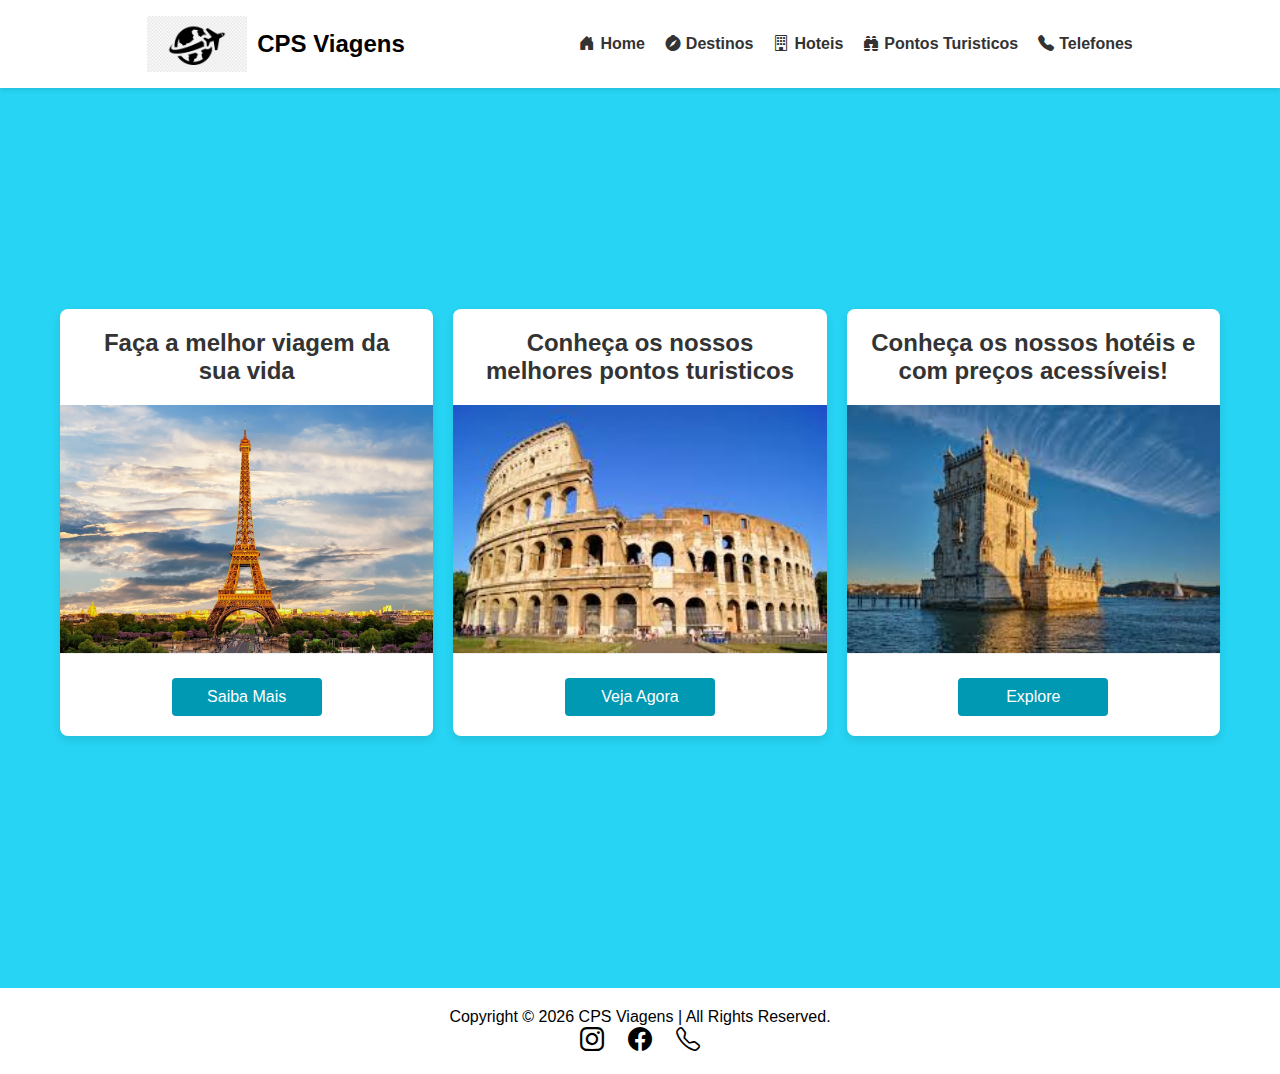
<file: Projeto/frontend/html/index.html>
<!DOCTYPE html>
<html lang="en">
<head>
    <meta charset="UTF-8">
    <meta name="viewport" content="width=device-width, initial-scale=1.0">
    <link rel="stylesheet" href="../css/index.css">
    <link rel="shortcut icon" type="imagex/png" href="../img/logo.png">
    <link rel="stylesheet" href="https://cdn.jsdelivr.net/npm/bootstrap-icons@1.11.3/font/bootstrap-icons.min.css">
    <script src="../javascript/copyright.js" defer></script>
    <title>Viagem</title>
</head>
<body>
    <header>
        <div class="container">
            <div class="logo">
                <img src="../img/logo.png" alt="logo">
                <h1>CPS Viagens</h1>
            </div>
            <nav class="navbar">
                <ul>
                    <li><a href="../html/index.html"><i class="bi bi-house-door-fill"></i>Home</a></li>
                    <li><a href="../html/destino.html"><i class="bi bi-compass-fill"></i>Destinos</a></li>
                    <li><a href="../html/hoteis.html"><i class="bi bi-building"></i>Hoteis</a></li>
                    <li><a href="../html/ponto_turistico.html"><i class="bi bi-binoculars-fill"></i>Pontos Turisticos</a></li>
                    <li><a href="../html/telefone.html"><i class="bi bi-telephone-fill"></i>Telefones</a></li>
                </ul>
            </nav>
        </div>
    </header>

    <main>
        <div class="container">
            <div class="card">
                <h2>Faça a melhor viagem da sua vida</h2>
                <img src="../img/paris.jpg" alt="Paris">
                <a href="./destino.html" class="btn">Saiba Mais</a>
            </div>
            <div class="card">
                <h2>Conheça os nossos melhores pontos turisticos</h2>
                <img src="../img/placas.jpg" alt="Placas">
                <a href="./ponto_turistico.html" class="btn">Veja Agora</a>
            </div>
            <div class="card">
                <h2>Conheça os nossos hotéis e com preços acessíveis!</h2>
                <img src="../img/praia.jpg" alt="Hotéis">
                <a href="./hoteis.html" class="btn">Explore</a>
            </div>
        </div>
    </main>
    <footer>
        <p id="copyright"></p>
        <div>
            <i class="bi bi-instagram"></i>
            <i class="bi bi-facebook"></i>
           <a href="./telefone.html"><i class="bi bi-telephone"></i></a>
        </div>
    </footer>
</body>
</html>
</file>
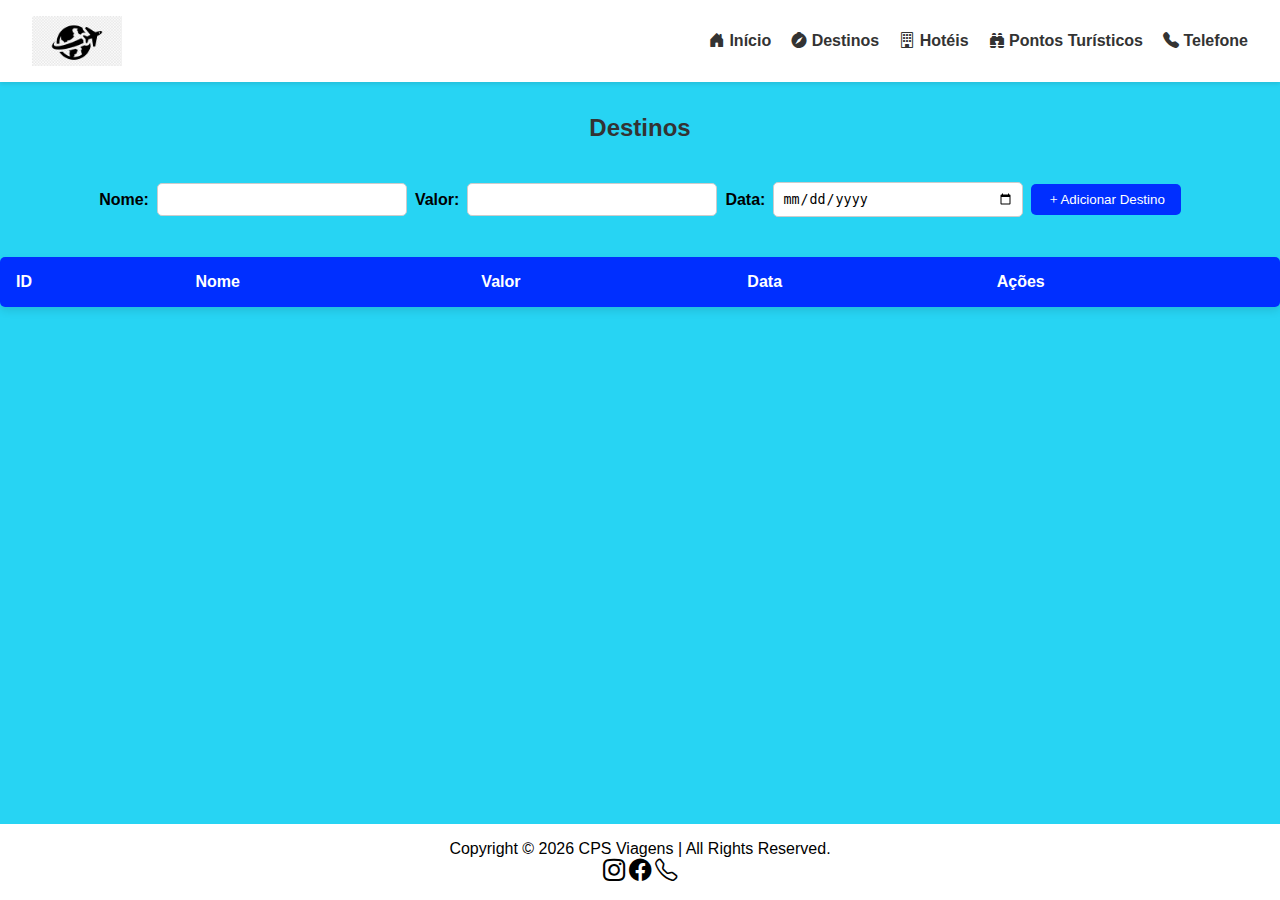
<file: Projeto/frontend/html/destino.html>
<!DOCTYPE html>
<html lang="pt-br">
<head>
    <meta charset="UTF-8">
    <meta name="viewport" content="width=device-width, initial-scale=1.0">
    <link rel="stylesheet" href="../css/destino.css">
    <link rel="shortcut icon" type="image/png" href="../img/logo.png">
    <link rel="stylesheet" href="https://cdn.jsdelivr.net/npm/bootstrap-icons@1.11.3/font/bootstrap-icons.min.css">
    <title>Viagem</title>
</head>
<body loaditens()>
    <header>
        <img src="../img/logo.png" alt="logo">
        <nav class="btn-topo">
            <ul>
                <li><a href="../html/index.html"><i class="bi bi-house-door-fill"></i> Início</a></li>
                <li id="destinosMenu"><a href="../html/destino.html"><i class="bi bi-compass-fill"></i> Destinos</a></li>
                <li id="hoteisMenu"><a href="../html/hoteis.html"><i class="bi bi-building"></i> Hotéis</a></li>
                <li id="pontosMenu"><a href="../html/ponto_turistico.html"><i class="bi bi-binoculars-fill"></i> Pontos Turísticos</a></li>
                <li id="telefonesMenu"><a href="../html/telefone.html"><i class="bi bi-telephone-fill"></i> Telefone</a></li>
            </ul>
        </nav>
    </header>

    <main>
        
        <h2>Destinos</h2>
        <form id="formDestinos" onsubmit="event.preventDefault(); adicionarItemForm('destinos')">
            <label for="destinosNome">Nome:</label>
            <input type="text" id="destinosNome" name="nomeDestino">
            <label for="destinosValor">Valor:</label>
            <input type="number" id="destinosValor" name="valorDestino">
            <label for="destinosData">Data:</label>
            <input type="date" id="destinosData" name="dataDestino" placeholder="">
            <button type="submit"><i class="bi bi-plus"></i> Adicionar Destino</button>
        </form>
        <table>
            <thead>
                <tr>
                    <th>ID</th>
                    <th>Nome</th>
                    <th>Valor</th>
                    <th>Data</th>
                    <th>Ações</th>
                </tr>
            </thead>
            <tbody id="destinosTableBody">
                <!-- Dados dos destinos serão inseridos aqui dinamicamente -->
            </tbody>
        </table>
    </main>

    <footer>
        <p id="copyright"></p>
        <div>
            <i class="bi bi-instagram"></i>
            <i class="bi bi-facebook"></i>
            <i class="bi bi-telephone"></i>
        </div>
    </footer>
    
    <script src="../javascript/copyright.js" defer></script>
    <script src="../javascript/destino.js" defer></script>
</body>
</html>
</file>
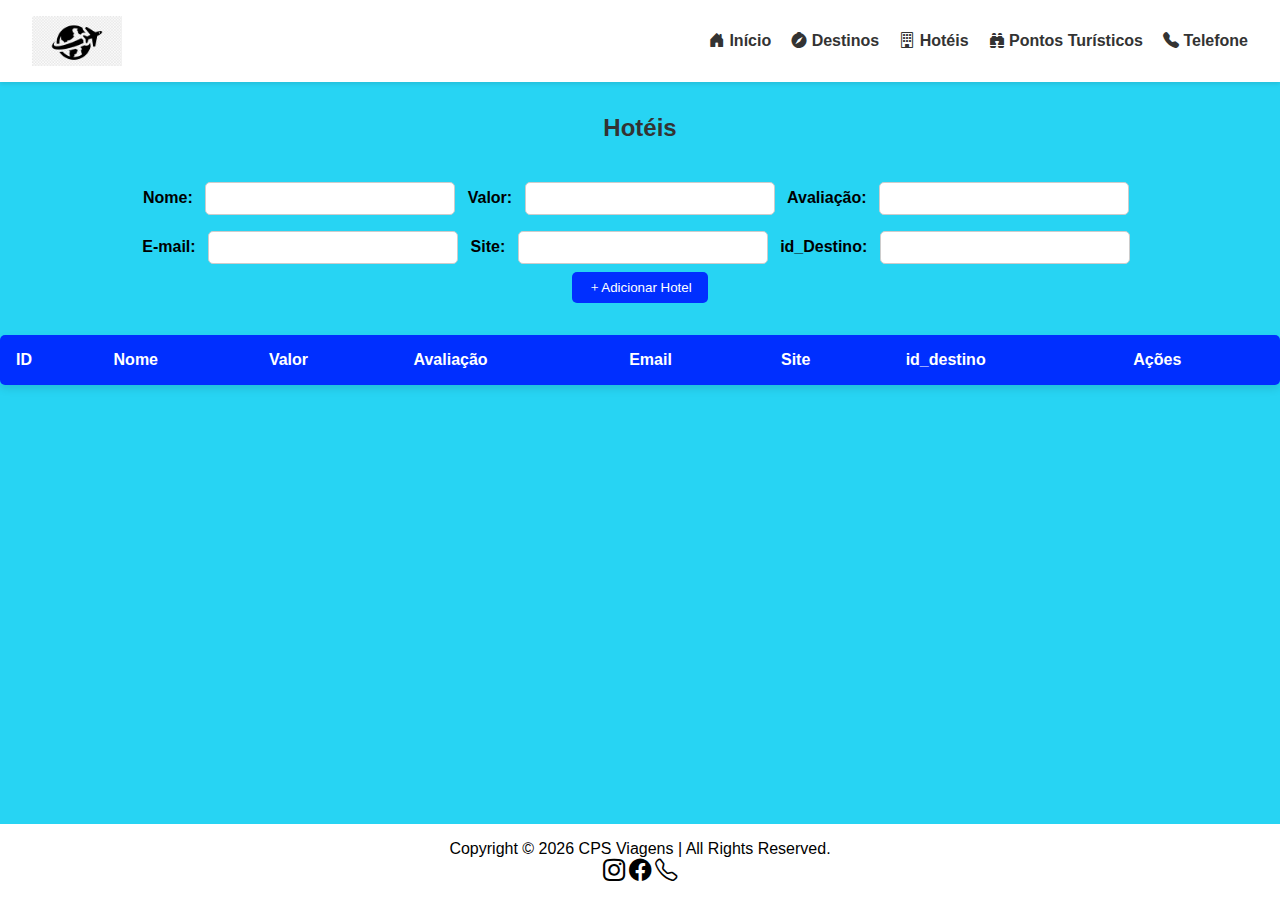
<file: Projeto/frontend/html/hoteis.html>
<!DOCTYPE html>
<html lang="pt-br">
<head>
    <meta charset="UTF-8">
    <meta name="viewport" content="width=device-width, initial-scale=1.0">
    <link rel="stylesheet" href="../css/hoteis.css">
    <link rel="shortcut icon" type="image/png" href="../img/logo.png">
    <link rel="stylesheet" href="https://cdn.jsdelivr.net/npm/bootstrap-icons@1.11.3/font/bootstrap-icons.min.css">
    <title>Viagem - Hotéis</title>
</head>
<body onload="loadItens()">
    <header>
        <img src="../img/logo.png" alt="logo">
        <nav class="btn-topo">
            <ul>
                <li><a href="../html/index.html"><i class="bi bi-house-door-fill"></i> Início</a></li>
                <li id="destinosMenu"><a href="../html/destino.html"><i class="bi bi-compass-fill"></i> Destinos</a></li>
                <li id="hoteisMenu"><a href="../html/hoteis.html"><i class="bi bi-building"></i> Hotéis</a></li>
                <li id="pontosMenu"><a href="../html/ponto_turistico.html"><i class="bi bi-binoculars-fill"></i> Pontos Turísticos</a></li>
                <li id="telefonesMenu"><a href="../html/telefone.html"><i class="bi bi-telephone-fill"></i> Telefone</a></li>
            </ul>
        </nav>
    </header>

    <main>
        <h2>Hotéis</h2>
        <form id="formHoteis">
            <div>
                <label for="nomeHotel" aria-label="Nome do Hotel">Nome:</label>
                <input type="text" id="nomeHotel" name="nomeHotel">
                
                <label for="valorHotel" aria-label="Valor do Hotel">Valor:</label>
                <input type="number" id="valorHotel" name="valorHotel">
    
                <label for="AvaliacaoHotel" aria-label="Avaliação do Hotel">Avaliação:</label>
                <input type="text" id="AvaliacaoHotel" name="AvaliacaoHotel">    
            </div>

            <div>
                <label for="emailHotel" aria-label="E-mail do Hotel">E-mail:</label>
                <input type="text" id="emailHotel" name="emailHotel">
    
                <label for="siteHotel" aria-label="Site do Hotel">Site:</label>
                <input type="text" id="siteHotel" name="siteHotel">
                
                <label for="id_destino" aria-label="ID do Destino">id_Destino:</label>
                <input type="text" id="id_destino" name="id_destino">    
            </div>

            <button type="submit"><i class="bi bi-plus"></i> Adicionar Hotel</button>
        </form>
        <table>
            <thead>
                <tr>
                    <th>ID</th>
                    <th>Nome</th>
                    <th>Valor</th>
                    <th>Avaliação</th>
                    <th>Email</th>
                    <th>Site</th>
                    <th>id_destino</th>
                    <th>Ações</th>
                </tr>
            </thead>
            <tbody id="hoteisTableBody">
                <!-- Dados dos hotéis serão inseridos aqui dinamicamente -->
            </tbody>
        </table>
        <p id="error-message" style="display: none; color: red;">Erro: Tabela de hotéis não encontrada.</p>
    </main>

    <footer>
        <p id="copyright"></p>
        <div>
            <i class="bi bi-instagram"></i>
            <i class="bi bi-facebook"></i>
            <i class="bi bi-telephone"></i>
        </div>
    </footer>
    
    <script src="../javascript/copyright.js" defer></script>
    <script src="../javascript/hoteis.js" defer></script>
</body>
</html>
</file>
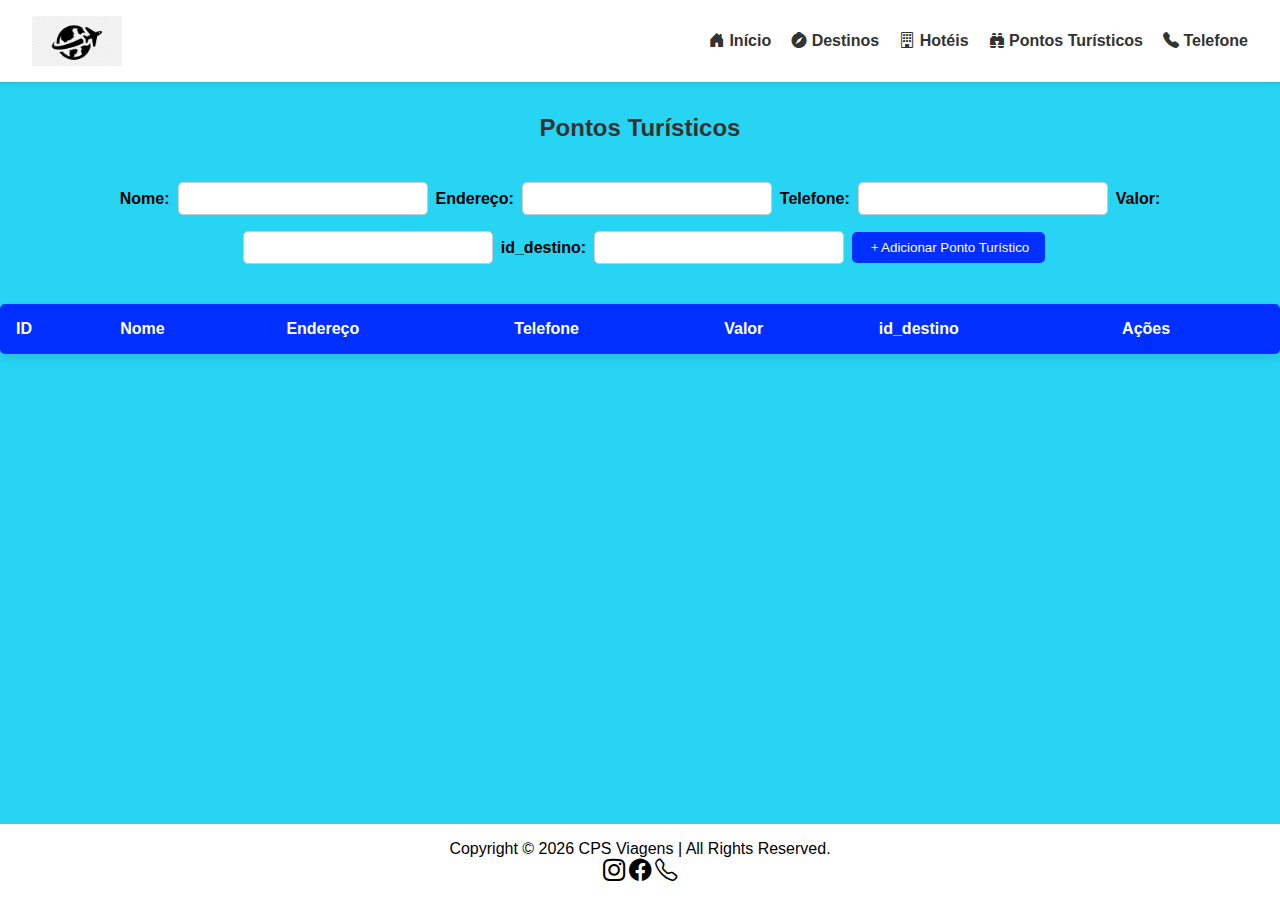
<file: Projeto/frontend/html/ponto_turistico.html>
<!DOCTYPE html>
<html lang="pt-br">
<head>
    <meta charset="UTF-8">
    <meta name="viewport" content="width=device-width, initial-scale=1.0">
    <link rel="stylesheet" href="../css/pontoturistico.css">
    <link rel="shortcut icon" type="image/png" href="../img/logo.png">
    <link rel="stylesheet" href="https://cdn.jsdelivr.net/npm/bootstrap-icons@1.11.3/font/bootstrap-icons.min.css">
    <title>Viagem - Pontos Turísticos</title>
    <script src="../javascript/copyright.js" defer></script>
    <script src="../javascript/pontos_turisticos.js" defer></script>
</head>
<body onload="loadItens()">
    <header>
        <img src="../img/logo.png" alt="logo">
        <nav class="btn-topo">
            <ul>
                <li><a href="../html/index.html"><i class="bi bi-house-door-fill"></i> Início</a></li>
                <li id="destinosMenu"><a href="../html/destino.html"><i class="bi bi-compass-fill"></i> Destinos</a></li>
                <li id="hoteisMenu"><a href="../html/hoteis.html"><i class="bi bi-building"></i> Hotéis</a></li>
                <li id="pontosMenu"><a href="../html/ponto_turistico.html"><i class="bi bi-binoculars-fill"></i> Pontos Turísticos</a></li>
                <li id="telefonesMenu"><a href="../html/telefone.html"><i class="bi bi-telephone-fill"></i> Telefone</a></li>
            </ul>
        </nav>
    </header>

    <main>
        <h2>Pontos Turísticos</h2>
        <form id="formPontosTuristicos">
            <label for="nomePontoTuristico">Nome:</label>
            <input type="text" id="nomePontoTuristico" name="nomePontoTuristico">

            <label for="enderecoPontoTuristico">Endereço:</label>
            <input type="text" id="enderecoPontoTuristico" name="enderecoPontoTuristico">

            <label for="telefonePontoTuristico">Telefone:</label>
            <input type="text" id="telefonePontoTuristico" name="telefonePontoTuristico">

            <label for="valorPontoTuristico">Valor:</label>
            <input type="text" id="valorPontoTuristico" name="valorPontoTuristico">
            
            <label for="id_destino">id_destino:</label>
            <input type="text" id="id_destino" name="id_destino">
            
            <button type="submit"><i class="bi bi-plus"></i> Adicionar Ponto Turístico</button>
        </form>
        <table>
            <thead>
                <tr>
                    <th>ID</th>
                    <th>Nome</th>
                    <th>Endereço</th>
                    <th>Telefone</th>
                    <th>Valor</th>
                    <th>id_destino</th>
                    <th>Ações</th>
                </tr>
            </thead>
            <tbody id="pontos_turisticosTableBody">
                <!-- Dados dos pontos turísticos serão inseridos aqui dinamicamente -->
            </tbody>
        </table>
    </main>

    <footer>
        <p id="copyright"></p>
        <div>
            <i class="bi bi-instagram"></i>
            <i class="bi bi-facebook"></i>
            <i class="bi bi-telephone"></i>
        </div>
    </footer>
</body>
</html>
</file>
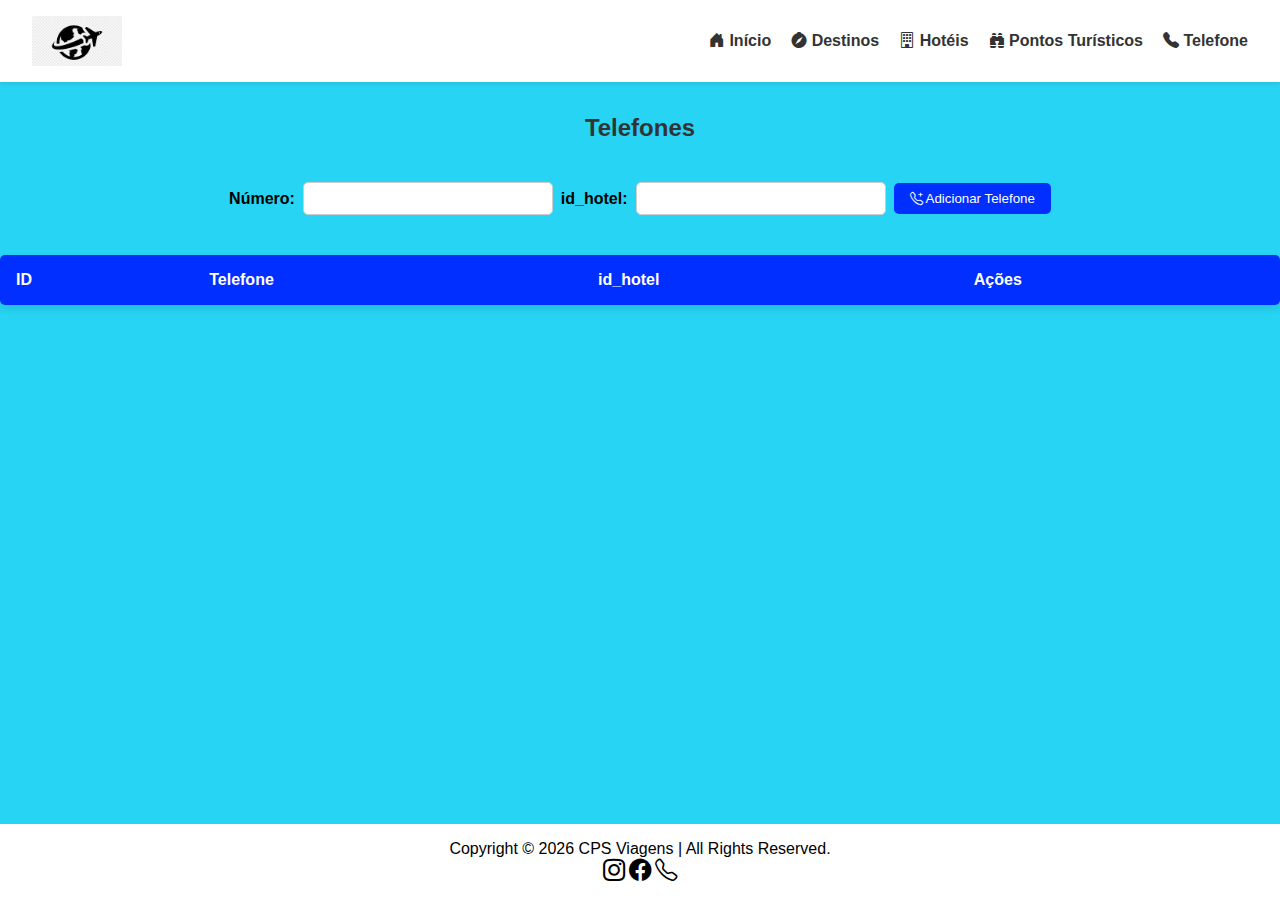
<file: Projeto/frontend/html/telefone.html>
<!DOCTYPE html>
<html lang="pt-br">
<head>
    <meta charset="UTF-8">
    <meta name="viewport" content="width=device-width, initial-scale=1.0">
    <link rel="stylesheet" href="../css/telefone.css">
    <link rel="shortcut icon" type="image/png" href="../img/logo.png">
    <link rel="stylesheet" href="https://cdn.jsdelivr.net/npm/bootstrap-icons@1.11.3/font/bootstrap-icons.min.css">
    <title>Viagem - Telefones</title>
</head>
<body>
    <header>
        <img src="../img/logo.png" alt="logo">
        <nav class="btn-topo">
            <ul>
                <li><a href="../html/index.html"><i class="bi bi-house-door-fill"></i> Início</a></li>
                <li id="destinosMenu"><a href="../html/destino.html"><i class="bi bi-compass-fill"></i> Destinos</a></li>
                <li id="hoteisMenu"><a href="../html/hoteis.html"><i class="bi bi-building"></i> Hotéis</a></li>
                <li id="pontosMenu"><a href="../html/ponto_turistico.html"><i class="bi bi-binoculars-fill"></i> Pontos Turísticos</a></li>
                <li id="telefonesMenu"><a href="../html/telefone.html"><i class="bi bi-telephone-fill"></i> Telefone</a></li>
            </ul>
        </nav>
    </header>

    <main>
        <h2>Telefones</h2>
        <form id="formTelefones">
            <label for="numeroTelefone">Número:</label>
            <input type="text" id="numeroTelefone" name="numeroTelefone">

            <label for="id_hotel">id_hotel:</label>
            <input type="text" id="id_hotel" name="id_hotel">

            <button type="button" id="adicionarTelefoneBtn"><i class="bi bi-telephone-plus"></i> Adicionar Telefone</button>
        </form>
        <table>
            <thead>
                <tr>
                    <th>ID</th>
                    <th>Telefone</th>
                    <th>id_hotel</th>
                    <th>Ações</th>
                </tr>
            </thead>
            <tbody id="telefonesTableBody">
                <!-- Dados dos telefones serão inseridos aqui dinamicamente -->
            </tbody>
        </table>
    </main>

    <footer>
        <p id="copyright"></p>
        <div>
            <i class="bi bi-instagram"></i>
            <i class="bi bi-facebook"></i>
            <i class="bi bi-telephone"></i>
        </div>
    </footer>
    <script src="../javascript/copyright.js" defer></script>
    <script src="../javascript/telefone.js" defer></script>
</body>
</html>
</file>
<file: Projeto/frontend/css/index.css>
* {
    margin: 0;
    padding: 0;
    box-sizing: border-box;
    text-decoration: none;
}

a{
    color: rgb(0, 0, 0);
}

body {
    font-family: Arial, sans-serif;
    background-color: #27d4f3;
}

header {
    background-color: #fff;
    box-shadow: 0 2px 4px rgba(0, 0, 0, 0.1);
    padding: 1rem 2rem;
    
}

.container {
    max-width: 1200px;
    margin: 0 auto;
    padding: 0 20px;
}

.logo {
    display: flex;
    align-items: center;
}

.logo img {
    width: 100px;
    height: auto;
}

.logo h1 {
    font-size: 1.5rem;
    font-weight: 600;
    margin-left: 10px;
}

.navbar ul {
    list-style-type: none;
    margin: 0;
    padding: 0;
    display: flex;
}

.navbar ul li {
    margin-right: 20px;
}

.navbar ul li:last-child {
    margin-right: 0;
}

.navbar ul li a {
    text-decoration: none;
    color: #333;
    font-weight: 600;
}

.navbar ul li a i {
    margin-right: 5px;
}

main {
    display: flex;
    justify-content: center;
    align-items: center;
    height: 100vh;
}

.container {
    display: flex;
    justify-content: space-around;
    align-items: center;
    flex-wrap: wrap;
    max-width: 1200px;
}

.card {
    background-color: #fff;
    box-shadow: 0 4px 8px rgba(0, 0, 0, 0.1);
    border-radius: 8px;
    overflow: hidden;
    margin-bottom: 30px;
    transition: transform 0.3s ease;
    width: calc(33.33% - 20px);
    margin-right: 20px;
    flex-grow: 1;
}

.card:last-child {
    margin-right: 0;
}

.card:hover {
    transform: translateY(-5px);
}

.card h2 {
    font-size: 1.5rem;
    margin: 20px;
    text-align: center;
    color: #333;
}

.card img {
    width: 100%;
    height: 100%;
    object-fit: cover;
    border-bottom: 1px solid #eee;
}

.card .btn {
    display: block;
    text-align: center;
    padding: 10px 20px;
    background-color:#0099b4;
    color: #fff;
    text-decoration: none;
    border-radius: 4px;
    margin: 20px auto;
    width: 150px;
}

footer {
    background-color: #fff;
    color: #000000;
    padding: 20px 0;
    text-align: center;
}

footer i {
    cursor: pointer;
}

footer i {
    margin: 0 10px;
    font-size: 1.5rem;
}

footer i:hover {
    color: #007bff;
}
</file>
<file: Projeto/frontend/css/destino.css>
* {
    margin: 0;
    padding: 0;
    box-sizing: border-box;
}

body {
    font-family: 'Poppins', sans-serif;
    margin: 0;
    padding: 0;
    background-color: #27d4f3;
    display: flex;
    flex-direction: column;
    min-height: 100vh;
}

header {
    background-color: #fff;
    box-shadow: 0 2px 4px rgba(0, 0, 0, 0.1);
    padding: 1rem 2rem;
    display: flex;
    justify-content: space-between;
    align-items: center;
}

header img {
    width: 90px;
    height: auto;
}

.btn-topo {
    margin-left: auto;
}

.btn-topo ul {
    list-style-type: none;
    margin: 0;
    padding: 0;
    display: flex;
}

.btn-topo ul li {
    margin-right: 20px;
}

.btn-topo ul li:last-child {
    margin-right: 0;
}

.btn-topo ul li a {
    text-decoration: none;
    color: #333;
    font-weight: 600;
    transition: color 0.3s ease;
}

.btn-topo ul li a:hover {
    color: #1b7de6;
}

main {
    padding: 2rem 0;
}

h2 {
    text-align: center;
    margin-bottom: 2rem;
    color: #333;
}

form {
    display: flex;
    flex-wrap: wrap;
    justify-content: center;
    margin-bottom: 2rem;
    align-items: center;
}

label {
    font-weight: 600;
}

input[type="text"],
input[type="number"],
input[type="date"] {
    width: 250px;
    padding: 0.5rem;
    margin: 0.5rem;
    border-radius: 5px;
    border: 1px solid #ccc;
    transition: border-color 0.3s ease;
}

button[type="submit"] {
    background-color: #002fff;
    color: #fff;
    border: none;
    padding: 0.5rem 1rem;
    border-radius: 5px;
    cursor: pointer;
    transition: background-color 0.3s ease;
    display: flex;
    align-items: center;
}

button[type="submit"]:hover {
    background-color: #002fff;
}

table {
    width: 100%;
    border-collapse: collapse;
    border-radius: 5px;
    overflow: hidden;
    box-shadow: 0 4px 8px rgba(0, 0, 0, 0.1);
}

thead {
    background-color: #002fff;
    color: #fff;
}

thead th {
    padding: 1rem;
    text-align: left;
}

tbody tr:nth-child(even) {
    background-color: #f2f2f2;
}

tbody td {
    padding: 1rem;
    text-align: left;
}

footer {
    background-color: #ffffff;
    color: #000000;
    text-align: center;
    padding: 1rem 0;
    position: fixed;
    bottom: 0;
    width: 100%;
}

footer div i{
    font-size: 1.4rem;
    gap: 5%;
    cursor: pointer;
}

footer i:hover {
    color: #007bff;
}
</file>
<file: Projeto/frontend/css/hoteis.css>
* {
    margin: 0;
    padding: 0;
    box-sizing: border-box;
}

body {
    font-family: 'Poppins', sans-serif;
    margin: 0;
    padding: 0;
    background-color: #27d4f3;
    display: flex;
    flex-direction: column;
    min-height: 100vh;
}

header {
    background-color: #fff;
    box-shadow: 0 2px 4px rgba(0, 0, 0, 0.1);
    padding: 1rem 2rem;
    display: flex;
    justify-content: space-between;
    align-items: center;
}

header img {
    width: 90px;
    height: auto;
}

.btn-topo {
    margin-left: auto;
}

.btn-topo ul {
    list-style-type: none;
    margin: 0;
    padding: 0;
    display: flex;
}

.btn-topo ul li {
    margin-right: 20px;
}

.btn-topo ul li:last-child {
    margin-right: 0;
}

.btn-topo ul li a {
    text-decoration: none;
    color: #333;
    font-weight: 600;
    transition: color 0.3s ease;
}

.btn-topo ul li a:hover {
    color: #007bff;
}

main {
    padding: 2rem 0;
}

h2 {
    text-align: center;
    margin-bottom: 2rem;
    color: #333;
}

form {
    display: flex;
    flex-direction: column;
    align-items: center;
    justify-content: center;
    margin-bottom: 2rem;
}

label {
    font-weight: 600;
}

input[type="text"],
input[type="number"],
input[type="date"] {
    width: 250px;
    padding: 0.5rem;
    margin: 0.5rem;
    border-radius: 5px;
    border: 1px solid #ccc;
    transition: border-color 0.3s ease;
}

button[type="submit"] {
    background-color:  #002fff;
    color: #fff;
    border: none;
    padding: 0.5rem 1rem;
    border-radius: 5px;
    cursor: pointer;
    transition: background-color 0.3s ease;
    display: flex;
    align-items: center;
}

button[type="submit"]:hover {
    background-color: #0056b3;
}

table {
    width: 100%;
    border-collapse: collapse;
    border-radius: 5px;
    overflow: hidden;
    box-shadow: 0 4px 8px rgba(0, 0, 0, 0.1);
}

thead {
    background-color:  #002fff;
    color: #fff;
}

thead th {
    padding: 1rem;
    text-align: left;
}

tbody tr:nth-child(even) {
    background-color: #f2f2f2;
}

tbody td {
    padding: 1rem;
    text-align: left;
}

footer {
    background-color: #ffffff;
    color: #000000;
    text-align: center;
    padding: 1rem 0;
    position: fixed;
    bottom: 0;
    width: 100%;
}

footer div i{
    font-size: 1.4rem;
    gap: 5%;
    cursor: pointer;
}

footer i:hover {
    color: #007bff;
}
</file>
<file: Projeto/frontend/css/pontoturistico.css>
* {
    margin: 0;
    padding: 0;
    box-sizing: border-box;
}

body {
    font-family: 'Poppins', sans-serif;
    margin: 0;
    padding: 0;
    background-color: #27d4f3;
    display: flex;
    flex-direction: column;
    min-height: 100vh;
}

header {
    background-color: #fff;
    box-shadow: 0 2px 4px rgba(0, 0, 0, 0.1);
    padding: 1rem 2rem;
    display: flex;
    justify-content: space-between;
    align-items: center;
}

header img {
    width: 90px;
    height: auto;
}

.btn-topo {
    margin-left: auto;
}

.btn-topo ul {
    list-style-type: none;
    margin: 0;
    padding: 0;
    display: flex;
}

.btn-topo ul li {
    margin-right: 20px;
}

.btn-topo ul li:last-child {
    margin-right: 0;
}

.btn-topo ul li a {
    text-decoration: none;
    color: #333;
    font-weight: 600;
    transition: color 0.3s ease;
}

.btn-topo ul li a:hover {
    color: #007bff;
}

main {
    padding: 2rem 0;
}

h2 {
    text-align: center;
    margin-bottom: 2rem;
    color: #333;
}

form {
    display: flex;
    flex-wrap: wrap;
    justify-content: center;
    margin-bottom: 2rem;
    align-items: center;
}

label {
    font-weight: 600;
}

input[type="text"],
input[type="number"],
input[type="date"] {
    width: 250px;
    padding: 0.5rem;
    margin: 0.5rem;
    border-radius: 5px;
    border: 1px solid #ccc;
    transition: border-color 0.3s ease;
}

button[type="submit"] {
    background-color: #002fff;
    color: #fff;
    border: none;
    padding: 0.5rem 1rem;
    border-radius: 5px;
    cursor: pointer;
    transition: background-color 0.3s ease;
    display: flex;
    align-items: center;
}

button[type="submit"]:hover {
    background-color: #0056b3;
}

table {
    width: 100%;
    border-collapse: collapse;
    border-radius: 5px;
    overflow: hidden;
    box-shadow: 0 4px 8px rgba(0, 0, 0, 0.1);
}

thead {
    background-color:  #002fff;
    color: #fff;
}

thead th {
    padding: 1rem;
    text-align: left;
}

tbody tr:nth-child(even) {
    background-color: #f2f2f2;
}

tbody td {
    padding: 1rem;
    text-align: left;
}

footer {
    background-color: #ffffff;
    color: #000000;
    text-align: center;
    padding: 1rem 0;
    position: fixed;
    bottom: 0;
    width: 100%;
}

footer div i{
    font-size: 1.4rem;
    gap: 5%;
    cursor: pointer;
}

footer i:hover {
    color: #007bff;
}
</file>
<file: Projeto/frontend/css/telefone.css>
* {
    margin: 0;
    padding: 0;
    box-sizing: border-box;
}

body {
    font-family: 'Poppins', sans-serif;
    margin: 0;
    padding: 0;
    background-color: #27d4f3;
    display: flex;
    flex-direction: column;
    min-height: 100vh;
}

header {
    background-color: #fff;
    box-shadow: 0 2px 4px rgba(0, 0, 0, 0.1);
    padding: 1rem 2rem;
    display: flex;
    justify-content: space-between;
    align-items: center;
}

header img {
    width: 90px;
    height: auto;
}

.btn-topo ul {
    list-style-type: none;
    margin: 0;
    padding: 0;
    display: flex;
}

.btn-topo ul li {
    margin-right: 20px;
}

.btn-topo ul li:last-child {
    margin-right: 0;
}

.btn-topo ul li a {
    text-decoration: none;
    color: #333;
    font-weight: 600;
    transition: color 0.3s ease;
}

.btn-topo ul li a:hover {
    color: #007bff;
}

main {
    padding: 2rem 0;
}

h2 {
    text-align: center;
    margin-bottom: 2rem;
    color: #333;
}

form {
    display: flex;
    flex-wrap: wrap;
    justify-content: center;
    margin-bottom: 2rem;
    align-items: center;
}

label {
    font-weight: 600;
}

input[type="text"] {
    width: 250px;
    padding: 0.5rem;
    margin: 0.5rem;
    border-radius: 5px;
    border: 1px solid #ccc;
    transition: border-color 0.3s ease;
}

input[type="text"]:focus {
    outline: none;
    border-color: #007bff;
}

button[type="button"] {
    background-color:  #002fff;
    color: #fff;
    border: none;
    padding: 0.5rem 1rem;
    border-radius: 5px;
    cursor: pointer;
    transition: background-color 0.3s ease;
}

button[type="button"]:hover {
    background-color: #0056b3;
}

table {
    width: 100%;
    border-collapse: collapse;
    border-radius: 5px;
    overflow: hidden;
    box-shadow: 0 4px 8px rgba(0, 0, 0, 0.1);
}

thead {
    background-color:  #002fff;
    color: #fff;
}

thead th {
    padding: 1rem;
    text-align: left;
}

tbody tr:nth-child(even) {
    background-color: #f2f2f2;
}

tbody td {
    padding: 1rem;
    text-align: left;
}

footer {
    background-color: #ffffff;
    color: #000000;
    text-align: center;
    padding: 1rem 0;
    position: fixed;
    bottom: 0;
    width: 100%;
}

footer div i{
    font-size: 1.4rem;
    gap: 5%;
    cursor: pointer;
}

footer i:hover {
    color: #007bff;
}
</file>
